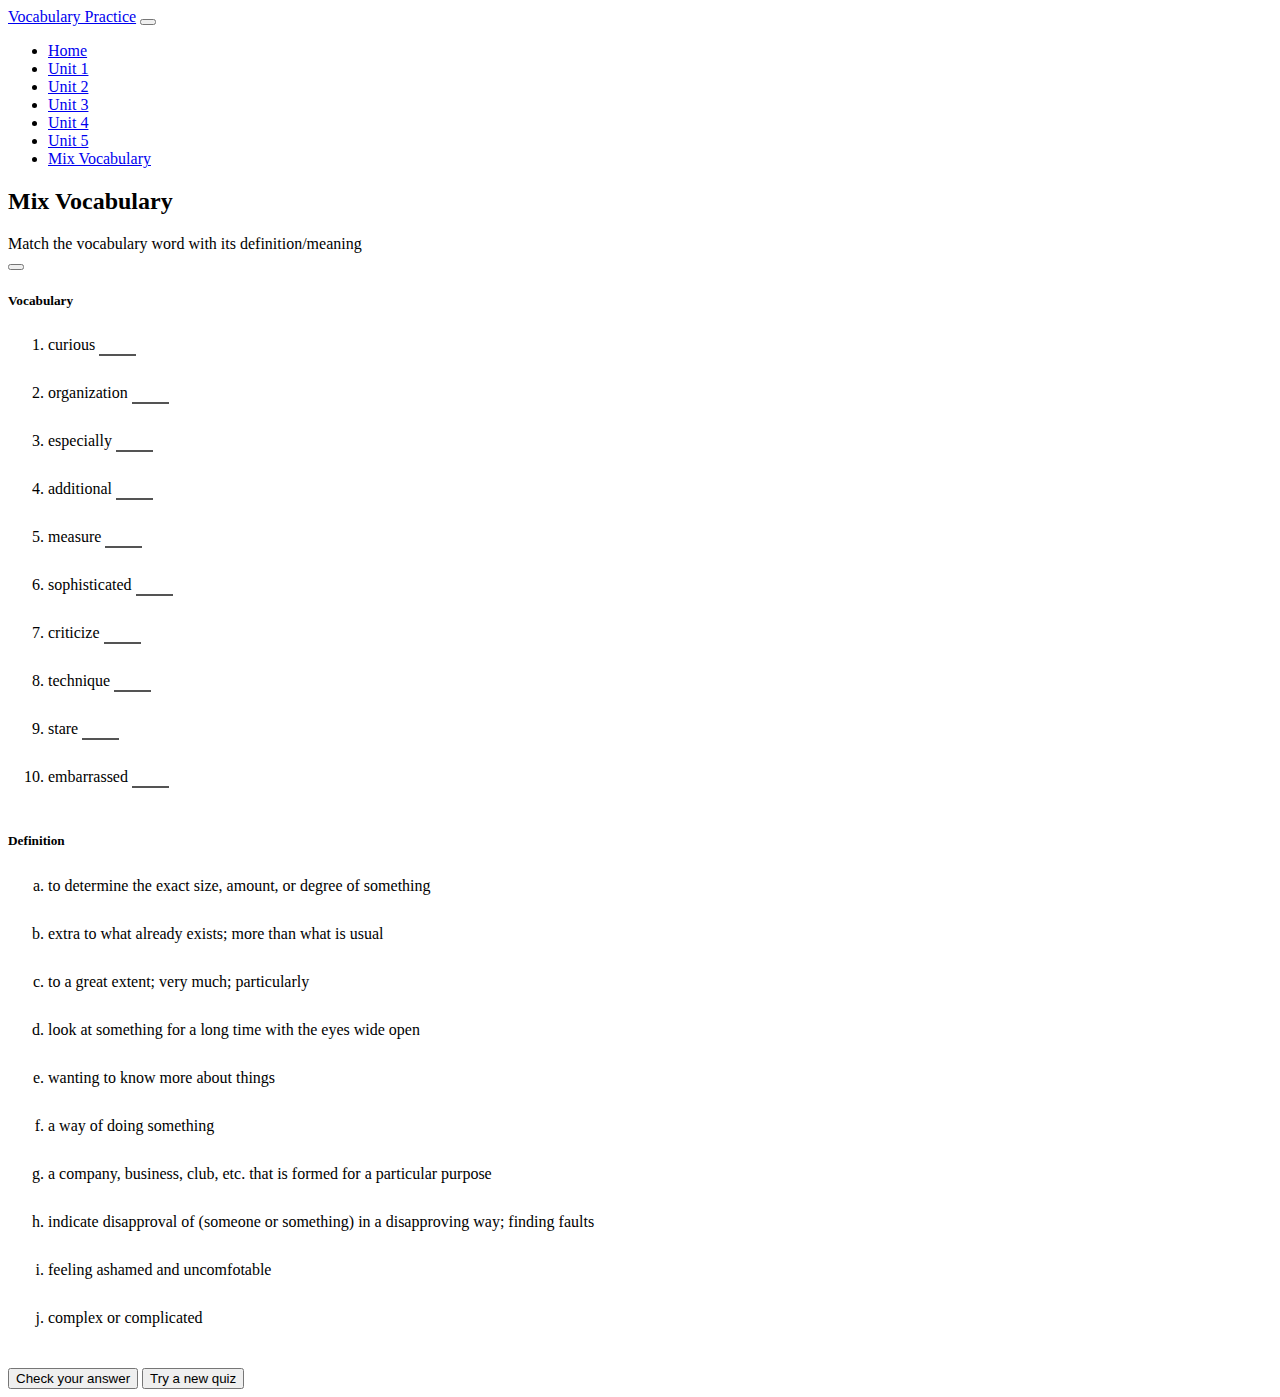
<file: mix-vocabulary.html>
<!DOCTYPE html>
<html>
  <head>
    <meta charset="utf-8" />
    <meta name="viewport" content="width=device-width, initial-scale=1" />
    <link
      rel="icon"
      type="image/png"
      href="https://cdn-icons-png.flaticon.com/512/5726/5726470.png"
      sizes="32x32"
    />
    <title>Vocabulary From Unit 1 to Unit 5 - ESL 37</title>
    <link
      href="https://cdn.jsdelivr.net/npm/bootstrap@5.3.0-alpha3/dist/css/bootstrap.min.css"
      rel="stylesheet"
      integrity="sha384-KK94CHFLLe+nY2dmCWGMq91rCGa5gtU4mk92HdvYe+M/SXH301p5ILy+dN9+nJOZ"
      crossorigin="anonymous"
    />
    <link rel="stylesheet" href="css/style.css" />
    <script src="https://ajax.googleapis.com/ajax/libs/jquery/3.6.4/jquery.min.js"></script>
    <script
      src="https://cdn.jsdelivr.net/npm/bootstrap@5.3.0-alpha3/dist/js/bootstrap.bundle.min.js"
      integrity="sha384-ENjdO4Dr2bkBIFxQpeoTz1HIcje39Wm4jDKdf19U8gI4ddQ3GYNS7NTKfAdVQSZe"
      crossorigin="anonymous"
    ></script>
  </head>
  <body>
    <nav class="navbar navbar-expand-lg bg-dark" data-bs-theme="dark">
      <div class="container">
        <a class="navbar-brand" href=".">Vocabulary Practice</a>
        <button
          class="navbar-toggler"
          type="button"
          data-bs-toggle="collapse"
          data-bs-target="#navbarNav"
          aria-controls="navbarNav"
          aria-expanded="false"
          aria-label="Toggle navigation"
        >
          <span class="navbar-toggler-icon"></span>
        </button>
        <div class="collapse navbar-collapse" id="navbarNav">
          <ul class="navbar-nav">
            <li class="nav-item">
              <a class="nav-link" aria-current="page" href=".">Home</a>
            </li>
            <li class="nav-item">
              <a class="nav-link" href="Unit1.html">Unit 1</a>
            </li>
            <li class="nav-item">
              <a class="nav-link" href="Unit2.html">Unit 2</a>
            </li>
            <li class="nav-item">
              <a class="nav-link" href="Unit3.html">Unit 3</a>
            </li>
            <li class="nav-item">
              <a class="nav-link" href="Unit4.html">Unit 4</a>
            </li>
            <li class="nav-item">
              <a class="nav-link" href="Unit5.html">Unit 5</a>
            </li>
            <li class="nav-item">
              <a class="nav-link active" href="mix-vocabulary.html"
                >Mix Vocabulary</a
              >
            </li>
          </ul>
        </div>
      </div>
    </nav>
    <div class="container p-4">
      <h2 class="text-center text-info">Mix Vocabulary</h2>
      <div class="w-90 pb-4">
        Match the vocabulary word with its definition/meaning
      </div>
      <div
        class="alert alert-success alert-dismissible fade show d-none"
        role="alert"
        id="message"
      >
        <span></span>
        <button
          type="button"
          class="btn-close"
          data-bs-dismiss="alert"
          aria-label="Close"
        ></button>
      </div>
      <div class="row align-items-stretch table-row-equal">
        <div class="col-xs-12 col-sm-3">
          <h5 class="p-2 text-center">Vocabulary</h5>
          <p id="vocabulary"></p>
        </div>
        <div class="col-xs-12 col-sm-9">
          <h5 class="p-2 text-center">Definition</h5>
          <p id="definition"></p>
        </div>
      </div>
      <div class="text-center w-75">
        <button type="button" class="btn btn-info" id="check">
          Check your answer
        </button>
        <button type="button" class="btn btn-warning d-none" id="new">
          Try a new quiz
        </button>
      </div>
    </div>
  </body>
  <script src="js/mix.js"></script>
</html>
</file>
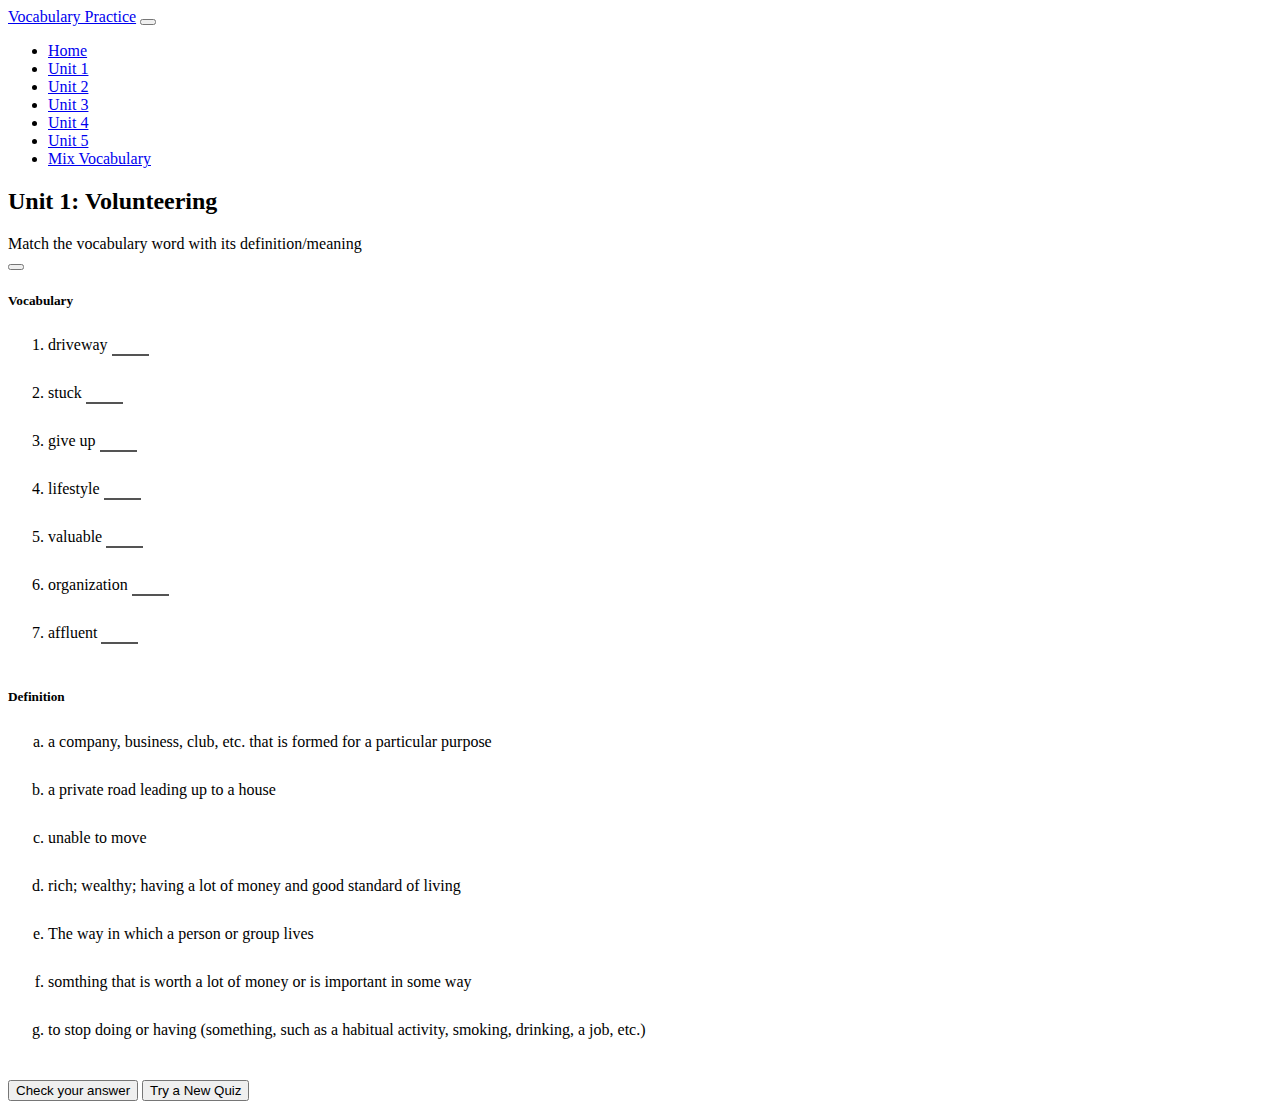
<file: Unit1.html>
<!DOCTYPE html>
<html>
  <head>
    <meta charset="utf-8" />
    <meta name="viewport" content="width=device-width, initial-scale=1" />
    <link
      rel="icon"
      type="image/png"
      href="https://cdn-icons-png.flaticon.com/512/5726/5726470.png"
      sizes="32x32"
    />
    <title>Vocabulary From Unit 1 - ESL 37</title>
    <link
      href="https://cdn.jsdelivr.net/npm/bootstrap@5.3.0-alpha3/dist/css/bootstrap.min.css"
      rel="stylesheet"
      integrity="sha384-KK94CHFLLe+nY2dmCWGMq91rCGa5gtU4mk92HdvYe+M/SXH301p5ILy+dN9+nJOZ"
      crossorigin="anonymous"
    />
    <link rel="stylesheet" href="css/style.css" />
    <script src="https://ajax.googleapis.com/ajax/libs/jquery/3.6.4/jquery.min.js"></script>
    <script
      src="https://cdn.jsdelivr.net/npm/bootstrap@5.3.0-alpha3/dist/js/bootstrap.bundle.min.js"
      integrity="sha384-ENjdO4Dr2bkBIFxQpeoTz1HIcje39Wm4jDKdf19U8gI4ddQ3GYNS7NTKfAdVQSZe"
      crossorigin="anonymous"
    ></script>
  </head>
  <body>
    <nav class="navbar navbar-expand-lg bg-dark" data-bs-theme="dark">
      <div class="container">
        <a class="navbar-brand" href=".">Vocabulary Practice</a>
        <button
          class="navbar-toggler"
          type="button"
          data-bs-toggle="collapse"
          data-bs-target="#navbarNav"
          aria-controls="navbarNav"
          aria-expanded="false"
          aria-label="Toggle navigation"
        >
          <span class="navbar-toggler-icon"></span>
        </button>
        <div class="collapse navbar-collapse" id="navbarNav">
          <ul class="navbar-nav">
            <li class="nav-item">
              <a class="nav-link" aria-current="page" href=".">Home</a>
            </li>
            <li class="nav-item">
              <a class="nav-link active" href="Unit1.html">Unit 1</a>
            </li>
            <li class="nav-item">
              <a class="nav-link" href="Unit2.html">Unit 2</a>
            </li>
            <li class="nav-item">
              <a class="nav-link" href="Unit3.html">Unit 3</a>
            </li>
            <li class="nav-item">
              <a class="nav-link" href="Unit4.html">Unit 4</a>
            </li>
            <li class="nav-item">
              <a class="nav-link" href="Unit5.html">Unit 5</a>
            </li>
            <li class="nav-item">
              <a class="nav-link" href="mixed-vocabulary.html"
                >Mix Vocabulary</a
              >
            </li>
          </ul>
        </div>
      </div>
    </nav>
    <div class="container p-4">
      <h2 class="text-center text-info">Unit 1: Volunteering</h2>
      <div class="w-90 pb-4">
        Match the vocabulary word with its definition/meaning
      </div>
      <div
        class="alert alert-success alert-dismissible fade show d-none"
        role="alert"
        id="message"
      >
        <span></span>
        <button
          type="button"
          class="btn-close"
          data-bs-dismiss="alert"
          aria-label="Close"
        ></button>
      </div>
      <div class="row align-items-stretch table-row-equal">
        <div class="col-xs-12 col-sm-3">
          <h5 class="p-2 text-center">Vocabulary</h5>
          <p id="vocabulary"></p>
        </div>
        <div class="col-xs-12 col-sm-9">
          <h5 class="p-2 text-center">Definition</h5>
          <p id="definition"></p>
        </div>
      </div>
      <div class="text-center w-75">
        <button type="button" class="btn btn-info" id="check">
          Check your answer
        </button>
        <button type="button" class="btn btn-warning d-none" id="new">
          Try a New Quiz
        </button>
      </div>
    </div>
  </body>
  <script src="js/randomUnit1.js"></script>
</html>
</file>
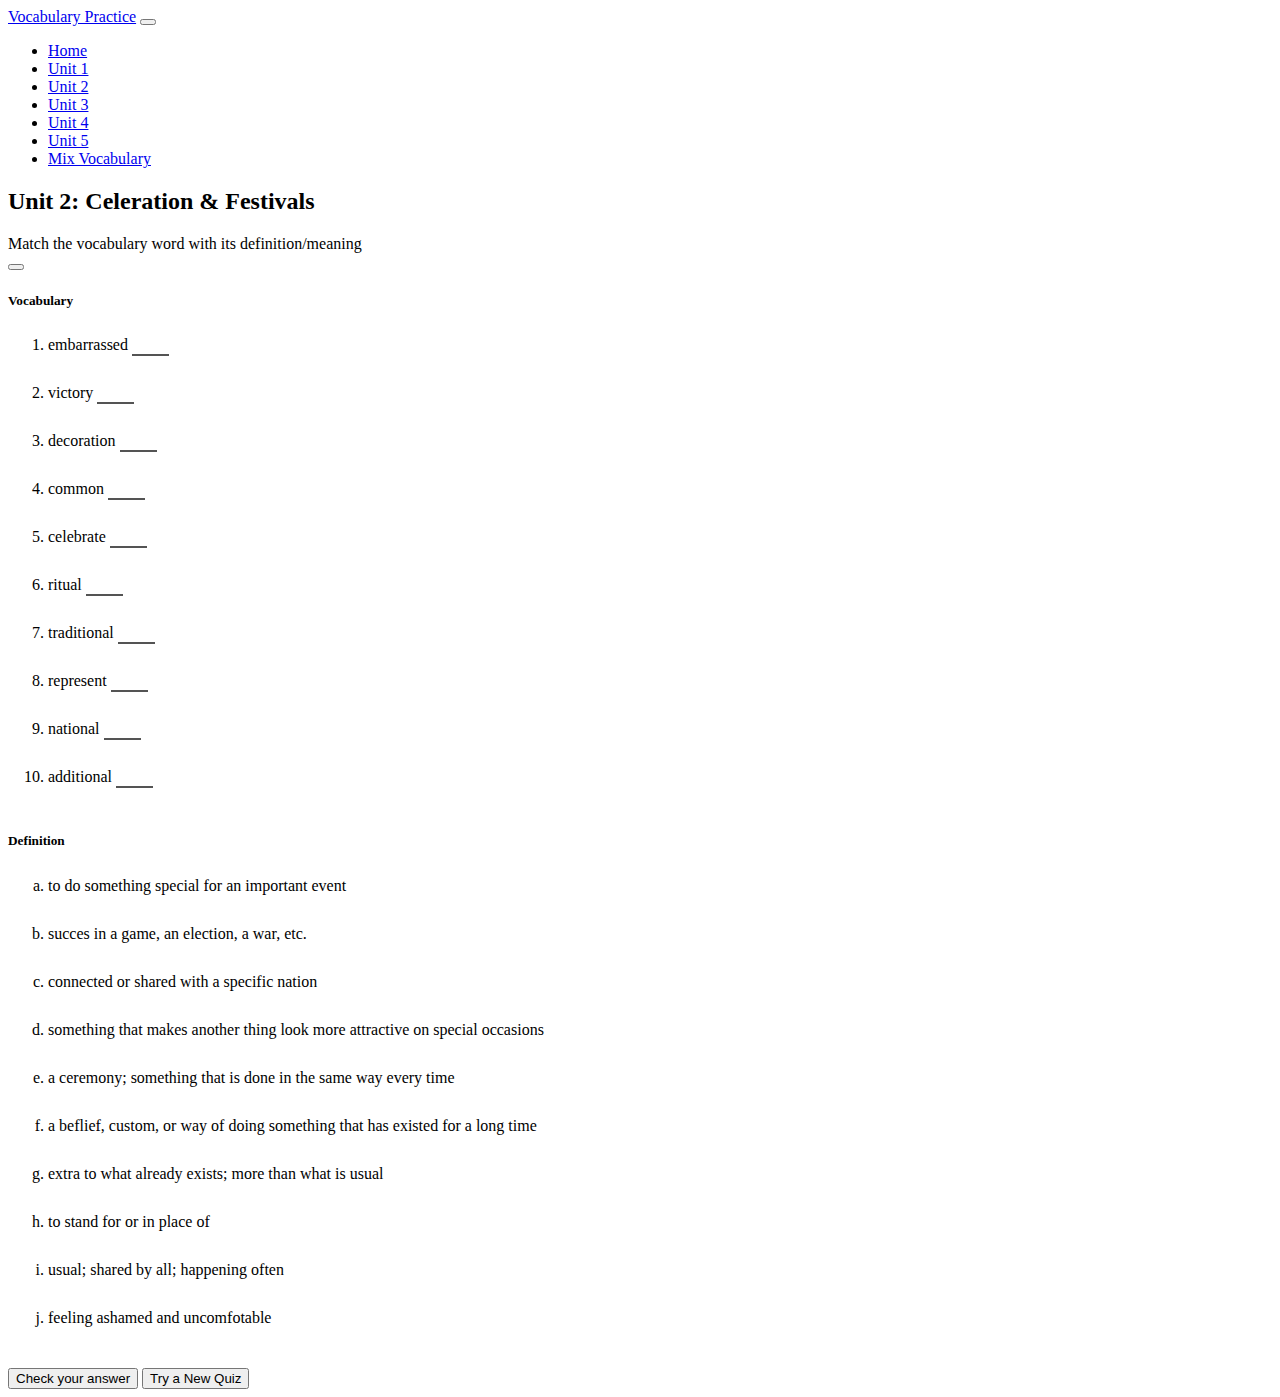
<file: Unit2.html>
<!DOCTYPE html>
<html>
  <head>
    <meta charset="utf-8" />
    <meta name="viewport" content="width=device-width, initial-scale=1" />
    <link
      rel="icon"
      type="image/png"
      href="https://cdn-icons-png.flaticon.com/512/5726/5726470.png"
      sizes="32x32"
    />
    <title>Vocabulary From Unit 2 - ESL 37</title>
    <link
      href="https://cdn.jsdelivr.net/npm/bootstrap@5.3.0-alpha3/dist/css/bootstrap.min.css"
      rel="stylesheet"
      integrity="sha384-KK94CHFLLe+nY2dmCWGMq91rCGa5gtU4mk92HdvYe+M/SXH301p5ILy+dN9+nJOZ"
      crossorigin="anonymous"
    />
    <link rel="stylesheet" href="css/style.css" />
    <script src="https://ajax.googleapis.com/ajax/libs/jquery/3.6.4/jquery.min.js"></script>
    <script
      src="https://cdn.jsdelivr.net/npm/bootstrap@5.3.0-alpha3/dist/js/bootstrap.bundle.min.js"
      integrity="sha384-ENjdO4Dr2bkBIFxQpeoTz1HIcje39Wm4jDKdf19U8gI4ddQ3GYNS7NTKfAdVQSZe"
      crossorigin="anonymous"
    ></script>
  </head>
  <body>
    <nav class="navbar navbar-expand-lg bg-dark" data-bs-theme="dark">
      <div class="container">
        <a class="navbar-brand" href=".">Vocabulary Practice</a>
        <button
          class="navbar-toggler"
          type="button"
          data-bs-toggle="collapse"
          data-bs-target="#navbarNav"
          aria-controls="navbarNav"
          aria-expanded="false"
          aria-label="Toggle navigation"
        >
          <span class="navbar-toggler-icon"></span>
        </button>
        <div class="collapse navbar-collapse" id="navbarNav">
          <ul class="navbar-nav">
            <li class="nav-item">
              <a class="nav-link" aria-current="page" href=".">Home</a>
            </li>
            <li class="nav-item">
              <a class="nav-link" href="Unit1.html">Unit 1</a>
            </li>
            <li class="nav-item">
              <a class="nav-link active" href="Unit2.html">Unit 2</a>
            </li>
            <li class="nav-item">
              <a class="nav-link" href="Unit3.html">Unit 3</a>
            </li>
            <li class="nav-item">
              <a class="nav-link" href="Unit4.html">Unit 4</a>
            </li>
            <li class="nav-item">
              <a class="nav-link" href="Unit5.html">Unit 5</a>
            </li>
            <li class="nav-item">
              <a class="nav-link" href="mixed-vocabulary.html"
                >Mix Vocabulary</a
              >
            </li>
          </ul>
        </div>
      </div>
    </nav>
    <div class="container p-4">
      <h2 class="text-center text-info">Unit 2: Celeration & Festivals</h2>
      <div class="w-90 pb-4">
        Match the vocabulary word with its definition/meaning
      </div>
      <div
        class="alert alert-success alert-dismissible fade show d-none"
        role="alert"
        id="message"
      >
        <span></span>
        <button
          type="button"
          class="btn-close"
          data-bs-dismiss="alert"
          aria-label="Close"
        ></button>
      </div>
      <div class="row">
        <div class="col-xs-12 col-sm-3">
          <h5 class="p-2 text-center">Vocabulary</h5>
          <p id="vocabulary"></p>
        </div>
        <div class="col-xs-12 col-sm-9">
          <h5 class="p-2 text-center">Definition</h5>
          <p id="definition"></p>
        </div>
      </div>
      <div class="text-center w-75">
        <button type="button" class="btn btn-info" id="check">
          Check your answer
        </button>
        <button type="button" class="btn btn-warning d-none" id="new">
          Try a New Quiz
        </button>
      </div>
    </div>
  </body>
  <script src="js/randomUnit2.js"></script>
</html>
</file>
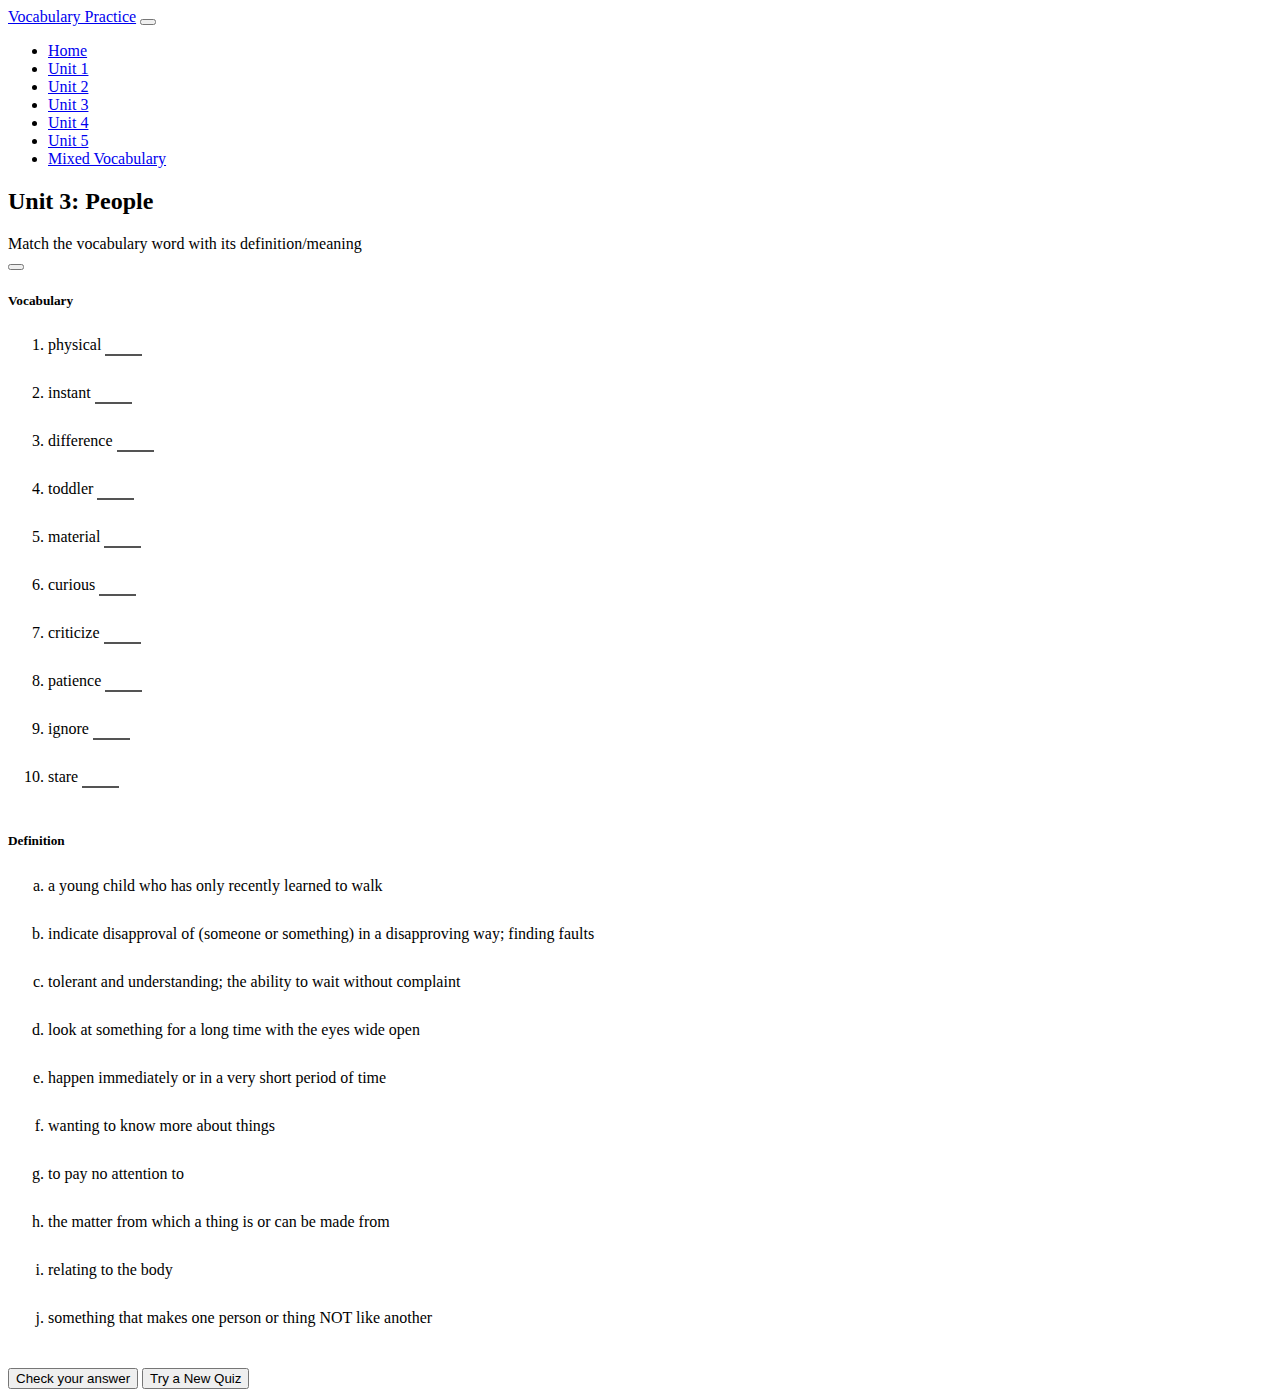
<file: Unit3.html>
<!DOCTYPE html>
<html>
  <head>
    <meta charset="utf-8" />
    <meta name="viewport" content="width=device-width, initial-scale=1" />
    <link
      rel="icon"
      type="image/png"
      href="https://cdn-icons-png.flaticon.com/512/5726/5726470.png"
      sizes="32x32"
    />
    <title>Vocabulary From Unit 3 - ESL 37</title>
    <link
      href="https://cdn.jsdelivr.net/npm/bootstrap@5.3.0-alpha3/dist/css/bootstrap.min.css"
      rel="stylesheet"
      integrity="sha384-KK94CHFLLe+nY2dmCWGMq91rCGa5gtU4mk92HdvYe+M/SXH301p5ILy+dN9+nJOZ"
      crossorigin="anonymous"
    />
    <link rel="stylesheet" href="css/style.css" />
    <script src="https://ajax.googleapis.com/ajax/libs/jquery/3.6.4/jquery.min.js"></script>
    <script
      src="https://cdn.jsdelivr.net/npm/bootstrap@5.3.0-alpha3/dist/js/bootstrap.bundle.min.js"
      integrity="sha384-ENjdO4Dr2bkBIFxQpeoTz1HIcje39Wm4jDKdf19U8gI4ddQ3GYNS7NTKfAdVQSZe"
      crossorigin="anonymous"
    ></script>
  </head>
  <body>
    <nav class="navbar navbar-expand-lg bg-dark" data-bs-theme="dark">
      <div class="container">
        <a class="navbar-brand" href=".">Vocabulary Practice</a>
        <button
          class="navbar-toggler"
          type="button"
          data-bs-toggle="collapse"
          data-bs-target="#navbarNav"
          aria-controls="navbarNav"
          aria-expanded="false"
          aria-label="Toggle navigation"
        >
          <span class="navbar-toggler-icon"></span>
        </button>
        <div class="collapse navbar-collapse" id="navbarNav">
          <ul class="navbar-nav">
            <li class="nav-item">
              <a class="nav-link" aria-current="page" href=".">Home</a>
            </li>
            <li class="nav-item">
              <a class="nav-link" href="Unit1.html">Unit 1</a>
            </li>
            <li class="nav-item">
              <a class="nav-link" href="Unit2.html">Unit 2</a>
            </li>
            <li class="nav-item">
              <a class="nav-link active" href="Unit3.html">Unit 3</a>
            </li>
            <li class="nav-item">
              <a class="nav-link" href="Unit4.html">Unit 4</a>
            </li>
            <li class="nav-item">
              <a class="nav-link" href="Unit5.html">Unit 5</a>
            </li>
            <li class="nav-item">
              <a class="nav-link" href="mixed-vocabulary.html"
                >Mixed Vocabulary</a
              >
            </li>
          </ul>
        </div>
      </div>
    </nav>
    <div class="container p-4">
      <h2 class="text-center text-info">Unit 3: People</h2>
      <div class="w-90 pb-4">
        Match the vocabulary word with its definition/meaning
      </div>
      <div
        class="alert alert-success alert-dismissible fade show d-none"
        role="alert"
        id="message"
      >
        <span></span>
        <button
          type="button"
          class="btn-close"
          data-bs-dismiss="alert"
          aria-label="Close"
        ></button>
      </div>
      <div class="row">
        <div class="col-xs-12 col-sm-3">
          <h5 class="p-2 text-center">Vocabulary</h5>
          <p id="vocabulary"></p>
        </div>
        <div class="col-xs-12 col-sm-9">
          <h5 class="p-2 text-center">Definition</h5>
          <p id="definition"></p>
        </div>
      </div>
      <div class="text-center w-75">
        <button type="button" class="btn btn-info" id="check">
          Check your answer
        </button>
        <button type="button" class="btn btn-warning d-none" id="new">
          Try a New Quiz
        </button>
      </div>
    </div>
  </body>
  <script src="js/randomUnit3.js"></script>
</html>
</file>
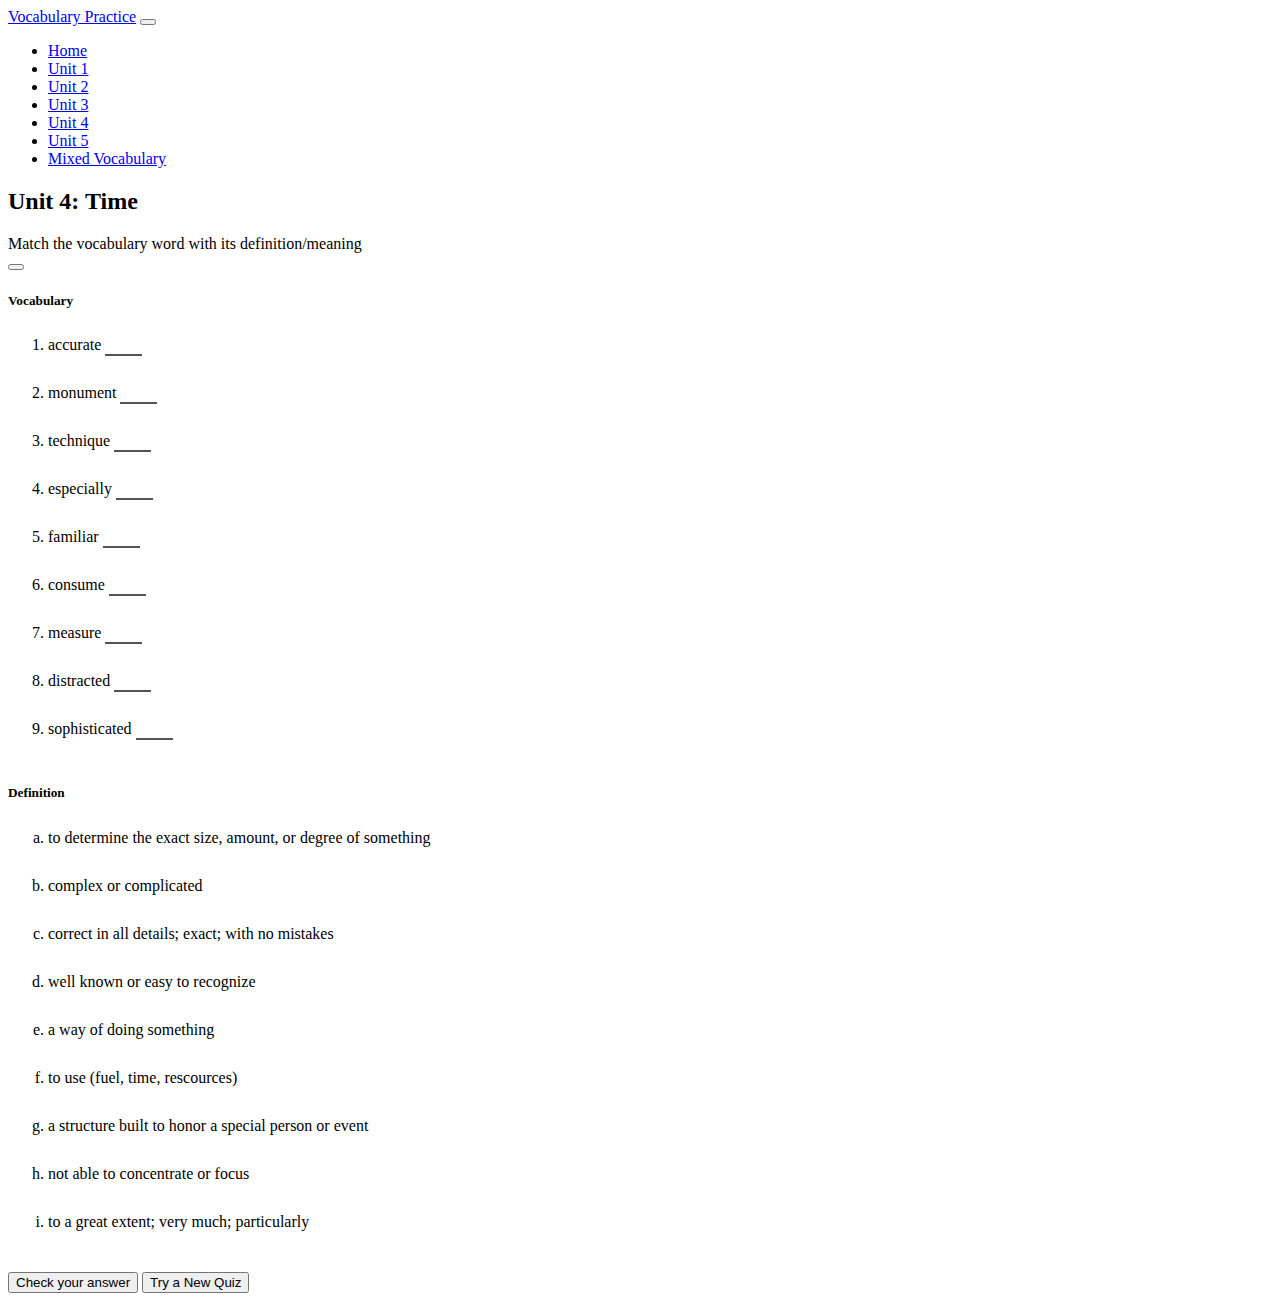
<file: Unit4.html>
<!DOCTYPE html>
<html>
  <head>
    <meta charset="utf-8" />
    <meta name="viewport" content="width=device-width, initial-scale=1" />
    <link
      rel="icon"
      type="image/png"
      href="https://cdn-icons-png.flaticon.com/512/5726/5726470.png"
      sizes="32x32"
    />
    <title>Vocabulary From Unit 4 - ESL 37</title>
    <link
      href="https://cdn.jsdelivr.net/npm/bootstrap@5.3.0-alpha3/dist/css/bootstrap.min.css"
      rel="stylesheet"
      integrity="sha384-KK94CHFLLe+nY2dmCWGMq91rCGa5gtU4mk92HdvYe+M/SXH301p5ILy+dN9+nJOZ"
      crossorigin="anonymous"
    />
    <link rel="stylesheet" href="css/style.css" />
    <script src="https://ajax.googleapis.com/ajax/libs/jquery/3.6.4/jquery.min.js"></script>
    <script
      src="https://cdn.jsdelivr.net/npm/bootstrap@5.3.0-alpha3/dist/js/bootstrap.bundle.min.js"
      integrity="sha384-ENjdO4Dr2bkBIFxQpeoTz1HIcje39Wm4jDKdf19U8gI4ddQ3GYNS7NTKfAdVQSZe"
      crossorigin="anonymous"
    ></script>
  </head>
  <body>
    <nav class="navbar navbar-expand-lg bg-dark" data-bs-theme="dark">
      <div class="container">
        <a class="navbar-brand" href=".">Vocabulary Practice</a>
        <button
          class="navbar-toggler"
          type="button"
          data-bs-toggle="collapse"
          data-bs-target="#navbarNav"
          aria-controls="navbarNav"
          aria-expanded="false"
          aria-label="Toggle navigation"
        >
          <span class="navbar-toggler-icon"></span>
        </button>
        <div class="collapse navbar-collapse" id="navbarNav">
          <ul class="navbar-nav">
            <li class="nav-item">
              <a class="nav-link" aria-current="page" href=".">Home</a>
            </li>
            <li class="nav-item">
              <a class="nav-link" href="Unit1.html">Unit 1</a>
            </li>
            <li class="nav-item">
              <a class="nav-link" href="Unit2.html">Unit 2</a>
            </li>
            <li class="nav-item">
              <a class="nav-link" href="Unit3.html">Unit 3</a>
            </li>
            <li class="nav-item">
              <a class="nav-link active" href="Unit4.html">Unit 4</a>
            </li>
            <li class="nav-item">
              <a class="nav-link" href="Unit5.html">Unit 5</a>
            </li>
            <li class="nav-item">
              <a class="nav-link" href="mixed-vocabulary.html"
                >Mixed Vocabulary</a
              >
            </li>
          </ul>
        </div>
      </div>
    </nav>
    <div class="container p-4">
      <h2 class="text-center text-info">Unit 4: Time</h2>
      <div class="w-90 pb-4">
        Match the vocabulary word with its definition/meaning
      </div>
      <div
        class="alert alert-success alert-dismissible fade show d-none"
        role="alert"
        id="message"
      >
        <span></span>
        <button
          type="button"
          class="btn-close"
          data-bs-dismiss="alert"
          aria-label="Close"
        ></button>
      </div>
      <div class="row">
        <div class="col-xs-12 col-sm-3">
          <h5 class="p-2 text-center">Vocabulary</h5>
          <p id="vocabulary"></p>
        </div>
        <div class="col-xs-12 col-sm-9">
          <h5 class="p-2 text-center">Definition</h5>
          <p id="definition"></p>
        </div>
      </div>
      <div class="text-center w-75">
        <button type="button" class="btn btn-info" id="check">
          Check your answer
        </button>
        <button type="button" class="btn btn-warning d-none" id="new">
          Try a New Quiz
        </button>
      </div>
    </div>
  </body>
  <script src="js/randomUnit4.js"></script>
</html>
</file>
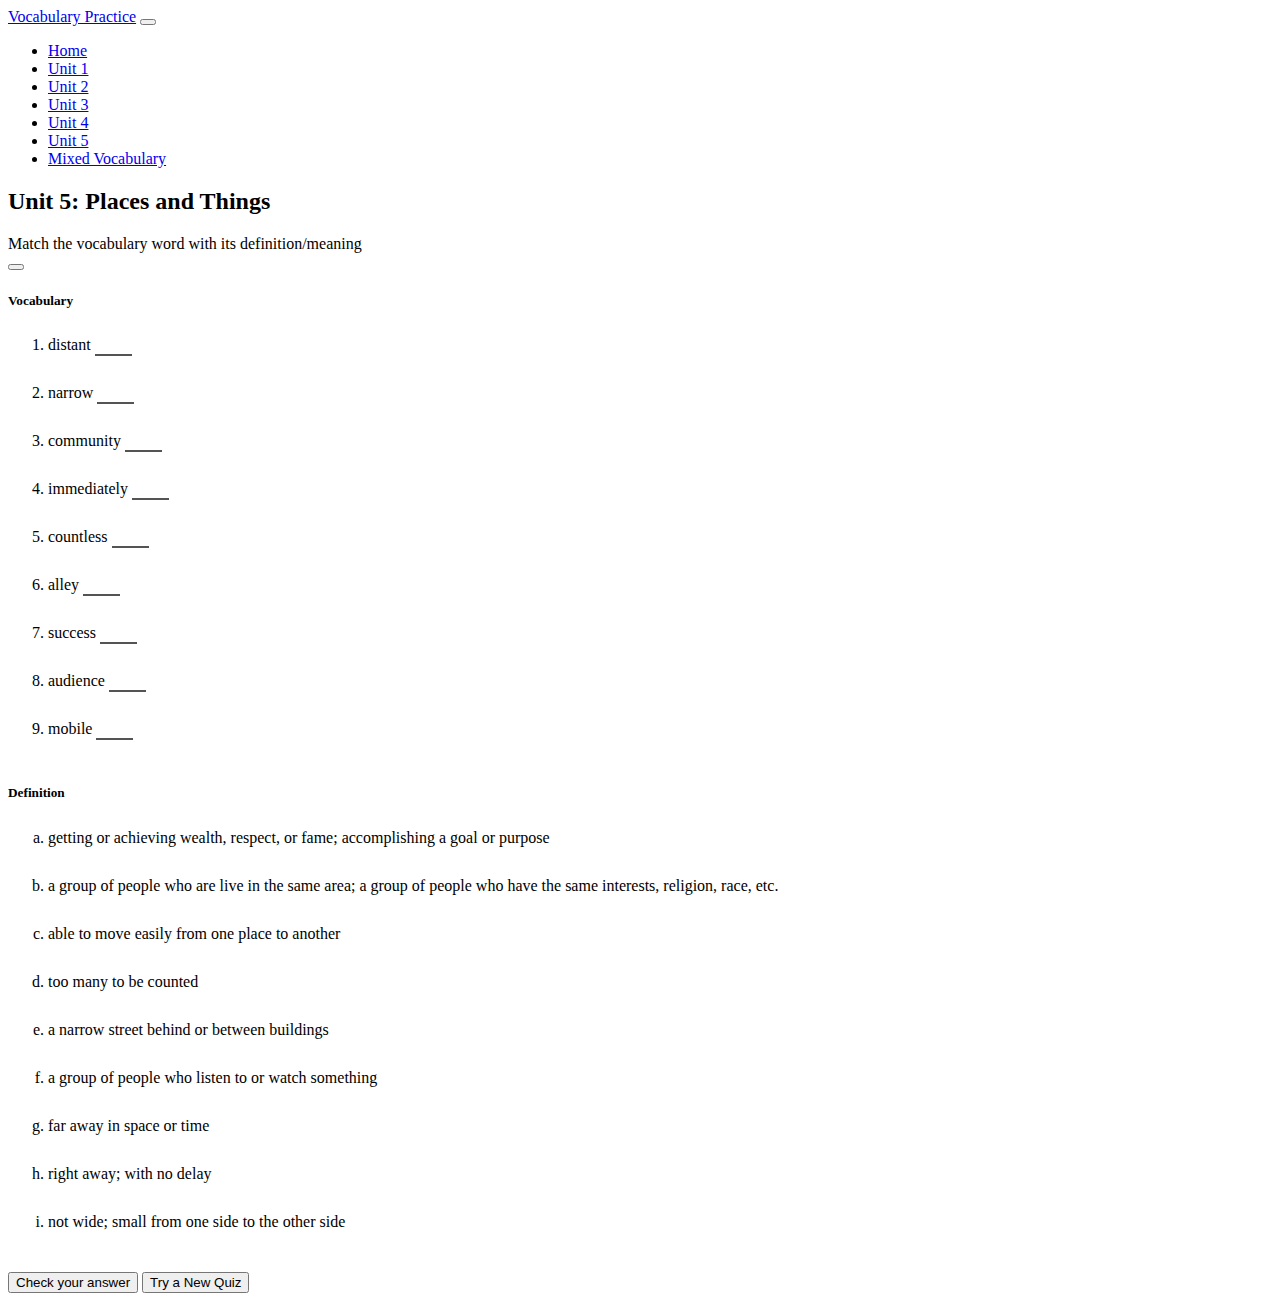
<file: Unit5.html>
<!DOCTYPE html>
<html>
  <head>
    <meta charset="utf-8" />
    <meta name="viewport" content="width=device-width, initial-scale=1" />
    <link
      rel="icon"
      type="image/png"
      href="https://cdn-icons-png.flaticon.com/512/5726/5726470.png"
      sizes="32x32"
    />
    <title>Vocabulary From Unit 5 - ESL 37</title>
    <link
      href="https://cdn.jsdelivr.net/npm/bootstrap@5.3.0-alpha3/dist/css/bootstrap.min.css"
      rel="stylesheet"
      integrity="sha384-KK94CHFLLe+nY2dmCWGMq91rCGa5gtU4mk92HdvYe+M/SXH301p5ILy+dN9+nJOZ"
      crossorigin="anonymous"
    />
    <link rel="stylesheet" href="css/style.css" />
    <script src="https://ajax.googleapis.com/ajax/libs/jquery/3.6.4/jquery.min.js"></script>
    <script
      src="https://cdn.jsdelivr.net/npm/bootstrap@5.3.0-alpha3/dist/js/bootstrap.bundle.min.js"
      integrity="sha384-ENjdO4Dr2bkBIFxQpeoTz1HIcje39Wm4jDKdf19U8gI4ddQ3GYNS7NTKfAdVQSZe"
      crossorigin="anonymous"
    ></script>
  </head>
  <body>
    <nav class="navbar navbar-expand-lg bg-dark" data-bs-theme="dark">
      <div class="container">
        <a class="navbar-brand" href=".">Vocabulary Practice</a>
        <button
          class="navbar-toggler"
          type="button"
          data-bs-toggle="collapse"
          data-bs-target="#navbarNav"
          aria-controls="navbarNav"
          aria-expanded="false"
          aria-label="Toggle navigation"
        >
          <span class="navbar-toggler-icon"></span>
        </button>
        <div class="collapse navbar-collapse" id="navbarNav">
          <ul class="navbar-nav">
            <li class="nav-item">
              <a class="nav-link" aria-current="page" href=".">Home</a>
            </li>
            <li class="nav-item">
              <a class="nav-link" href="Unit1.html">Unit 1</a>
            </li>
            <li class="nav-item">
              <a class="nav-link" href="Unit2.html">Unit 2</a>
            </li>
            <li class="nav-item">
              <a class="nav-link" href="Unit3.html">Unit 3</a>
            </li>
            <li class="nav-item">
              <a class="nav-link" href="Unit4.html">Unit 4</a>
            </li>
            <li class="nav-item">
              <a class="nav-link active" href="Unit5.html">Unit 5</a>
            </li>
            <li class="nav-item">
              <a class="nav-link" href="mixed-vocabulary.html"
                >Mixed Vocabulary</a
              >
            </li>
          </ul>
        </div>
      </div>
    </nav>
    <div class="container p-4">
      <h2 class="text-center text-info">Unit 5: Places and Things</h2>
      <div class="w-90 pb-4">
        Match the vocabulary word with its definition/meaning
      </div>
      <div
        class="alert alert-success alert-dismissible fade show d-none"
        role="alert"
        id="message"
      >
        <span></span>
        <button
          type="button"
          class="btn-close"
          data-bs-dismiss="alert"
          aria-label="Close"
        ></button>
      </div>
      <div class="row">
        <div class="col-xs-12 col-sm-3">
          <h5 class="p-2 text-center">Vocabulary</h5>
          <p id="vocabulary"></p>
        </div>
        <div class="col-xs-12 col-sm-9">
          <h5 class="p-2 text-center">Definition</h5>
          <p id="definition"></p>
        </div>
      </div>
      <div class="text-center w-75">
        <button type="button" class="btn btn-info" id="check">
          Check your answer
        </button>
        <button type="button" class="btn btn-warning d-none" id="new">
          Try a New Quiz
        </button>
      </div>
    </div>
  </body>
  <script src="js/randomUnit5.js"></script>
</html>
</file>
<file: css/style.css>
:root {
  --type-body: Open Sans, Helvetica, Arial, sans-serif;
  --type-quote: Vollkorn;
  --border-rad: 7px;
  --accent-color: hsl(322deg 85% 65%);
  --quote-bg: hsl(0 0% 97%);
}
/* Remove the navbar's default margin-bottom and rounded borders */
.navbar {
  margin-bottom: 0;
  border-radius: 0;
}

/* Set height of the grid so .sidenav can be 100% (adjust as needed) */
.row.content {
  height: 450px;
}

/* Set gray background color and 100% height */
.sidenav {
  padding-top: 20px;
  background-color: #f1f1f1;
  height: 100%;
}

/* Set black background color, white text and some padding */
footer {
  background-color: #555;
  color: white;
  padding: 15px;
}

/* X-Small devices (portrait phones, less than 576px) */
@media (max-width: 575.98px) {
  .container.p-4 ol {
    padding-left: 1rem !important;
  }
  .border-end-0 {
    border-right: 1px solid #adb5bd !important;
  }
  #part_1 textarea {
    min-height: 100px !important;
    max-height: 100px !important;
  }
  blockquote {
    text-align: left !important;
  }
}
/* On small screens, set height to 'auto' for sidenav and grid */
@media screen and (max-width: 767px) {
  .sidenav {
    height: auto;
    padding: 15px;
  }
  .row.content {
    height: auto;
  }
}

@media (min-width: 1200px) {
  .container {
    max-width: 75%;
  }
}

.container.p-4 li {
  min-height: 38px;
  padding: 5px 0;
}
/* input styles */
input[type="text"] {
  outline: 0;
  border-width: 0 0 2px;
  border-color: black;
}
.list-group-item {
  text-decoration: underline;
}
#list_1 {
  word-spacing: 12px;
  line-height: 2.5;
}
#part_1 .row {
  margin-left: 0 !important;
  margin-right: 0 !important;
}
#part_1 textarea {
  width: 100%;
  border-radius: 4px;
  box-sizing: border-box;
  border: 2px solid #ccc;
  resize: none;
  padding: 12px 20px;
  outline: none;
  min-height: 200px;
}
#nouns_anwser,
#verbs_anwser,
#adj_annwer {
  min-height: 200px;
}
.fireworks {
  position: fixed;
  top: 0;
  left: 0;
  width: 100%;
  height: 100%;
  z-index: 9999;
  pointer-events: none;
}
blockquote {
  position: relative;
  margin: 40px 0;
  padding: 1.6em 2.4em 0.7em calc(1.4em);
  font: italic 1.2rem var(--type-quote);
  background: var(--quote-bg) no-repeat left;
  border-radius: var(--border-rad);
  border: 2px solid white;
  box-shadow: 2px 2px 4px hsl(0 0% 0% / 20%);
  text-indent: 1.6em;
  text-align: center;
}
blockquote::before {
  content: "";
  pointer-events: none;
  position: absolute;
  z-index: 1;
  left: 0;
  top: 0;
  right: 0;
  bottom: 0;
  border-radius: var(--border-rad);
  box-shadow: inset -2px -2px 1px hsl(0 0% 100%),
    inset 2px 2px 4px hsl(0 0% 0% / 20%);
}

blockquote::after {
  content: "❝";
  position: absolute;
  z-index: 1;
  left: 50%;
  top: -2px;
  transform: translate(-50%, -50%);
  width: 1.3em;
  height: 1.3em;
  background: white;
  box-shadow: 0 4px 5px -1px hsla(0 0% 0% / 20%);
  border-radius: 999px;
  display: grid;
  place-content: center;
  padding-top: 0.5em;
  color: var(--accent-color);
  font-size: 36px;
  font-style: normal;
  text-indent: 0;
}

cite {
  display: block;
  margin-top: 30px;
  text-indent: 0;
  text-align: center;
  font: bold 0.9rem var(--type-body);
  text-transform: uppercase;
  color: hsl(0 0% 20%);
}
.list-link,
img {
  height: 280px !important;
}
</file>
